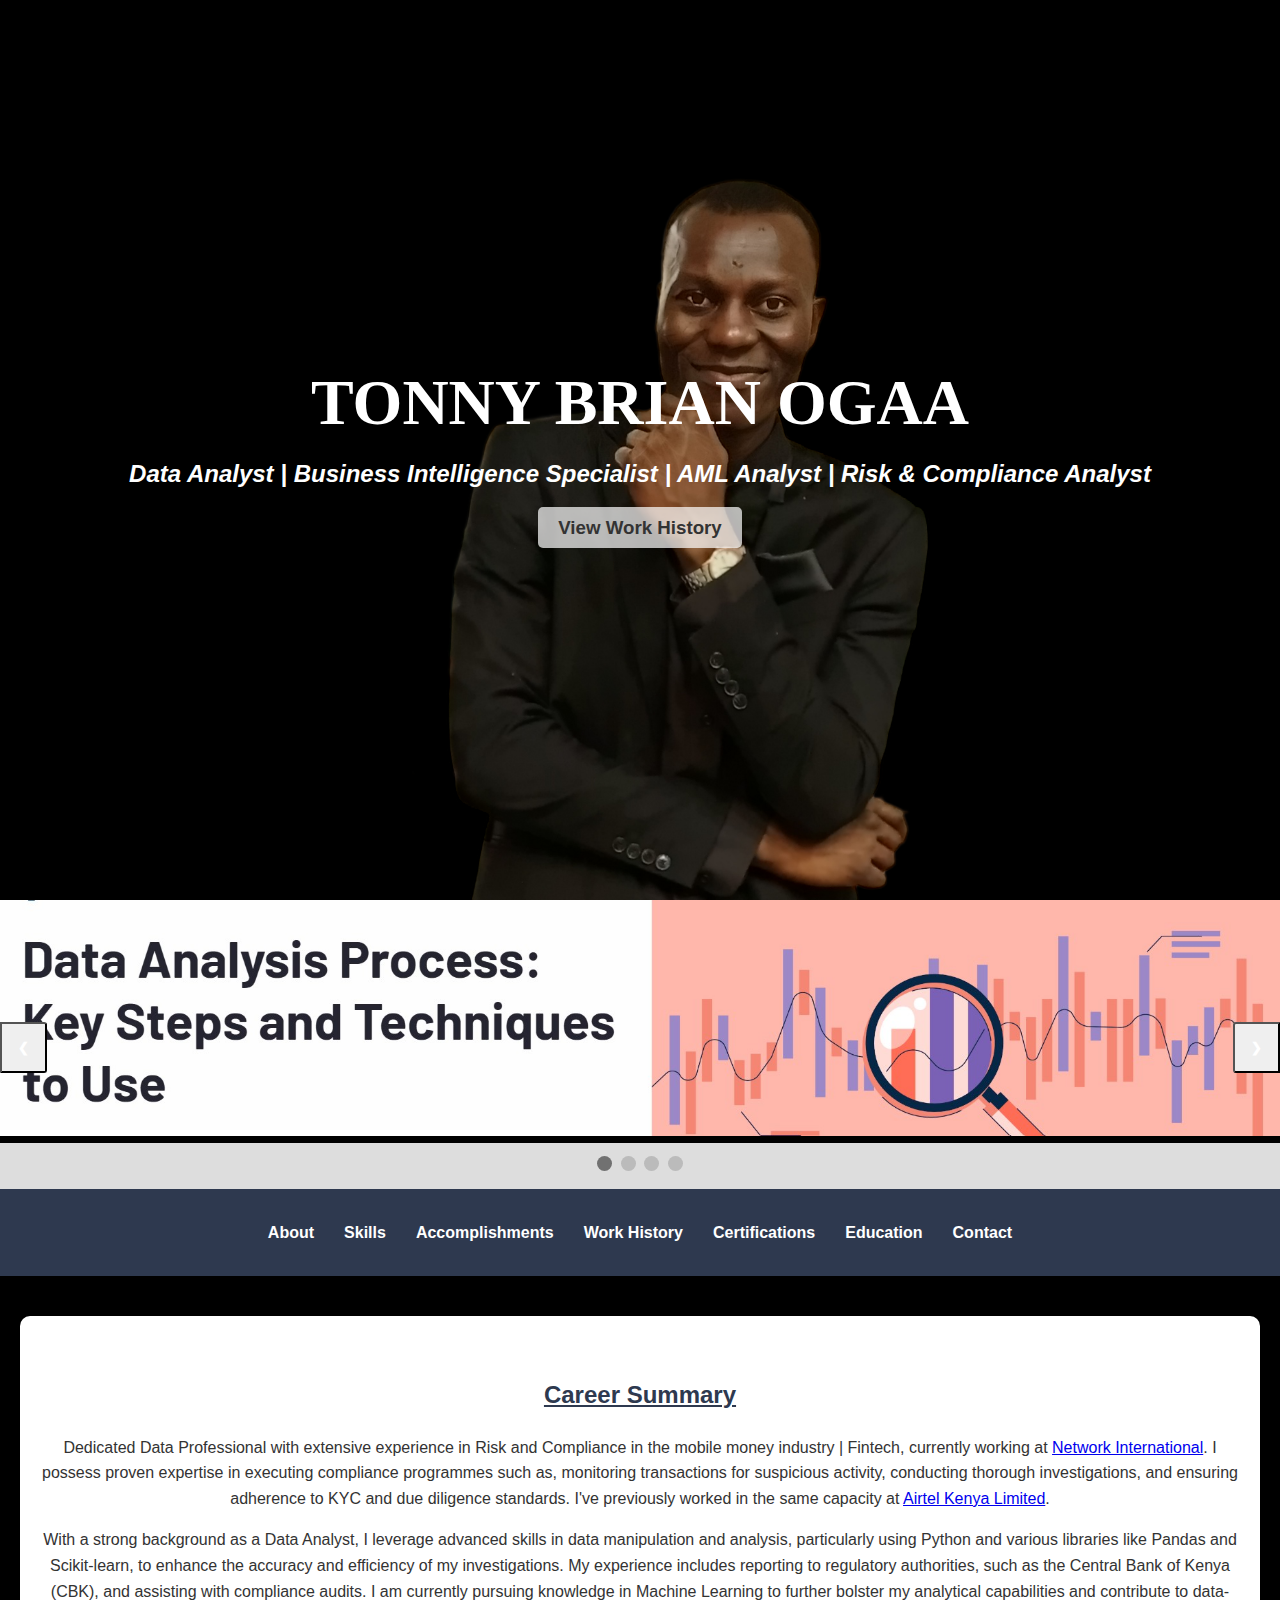
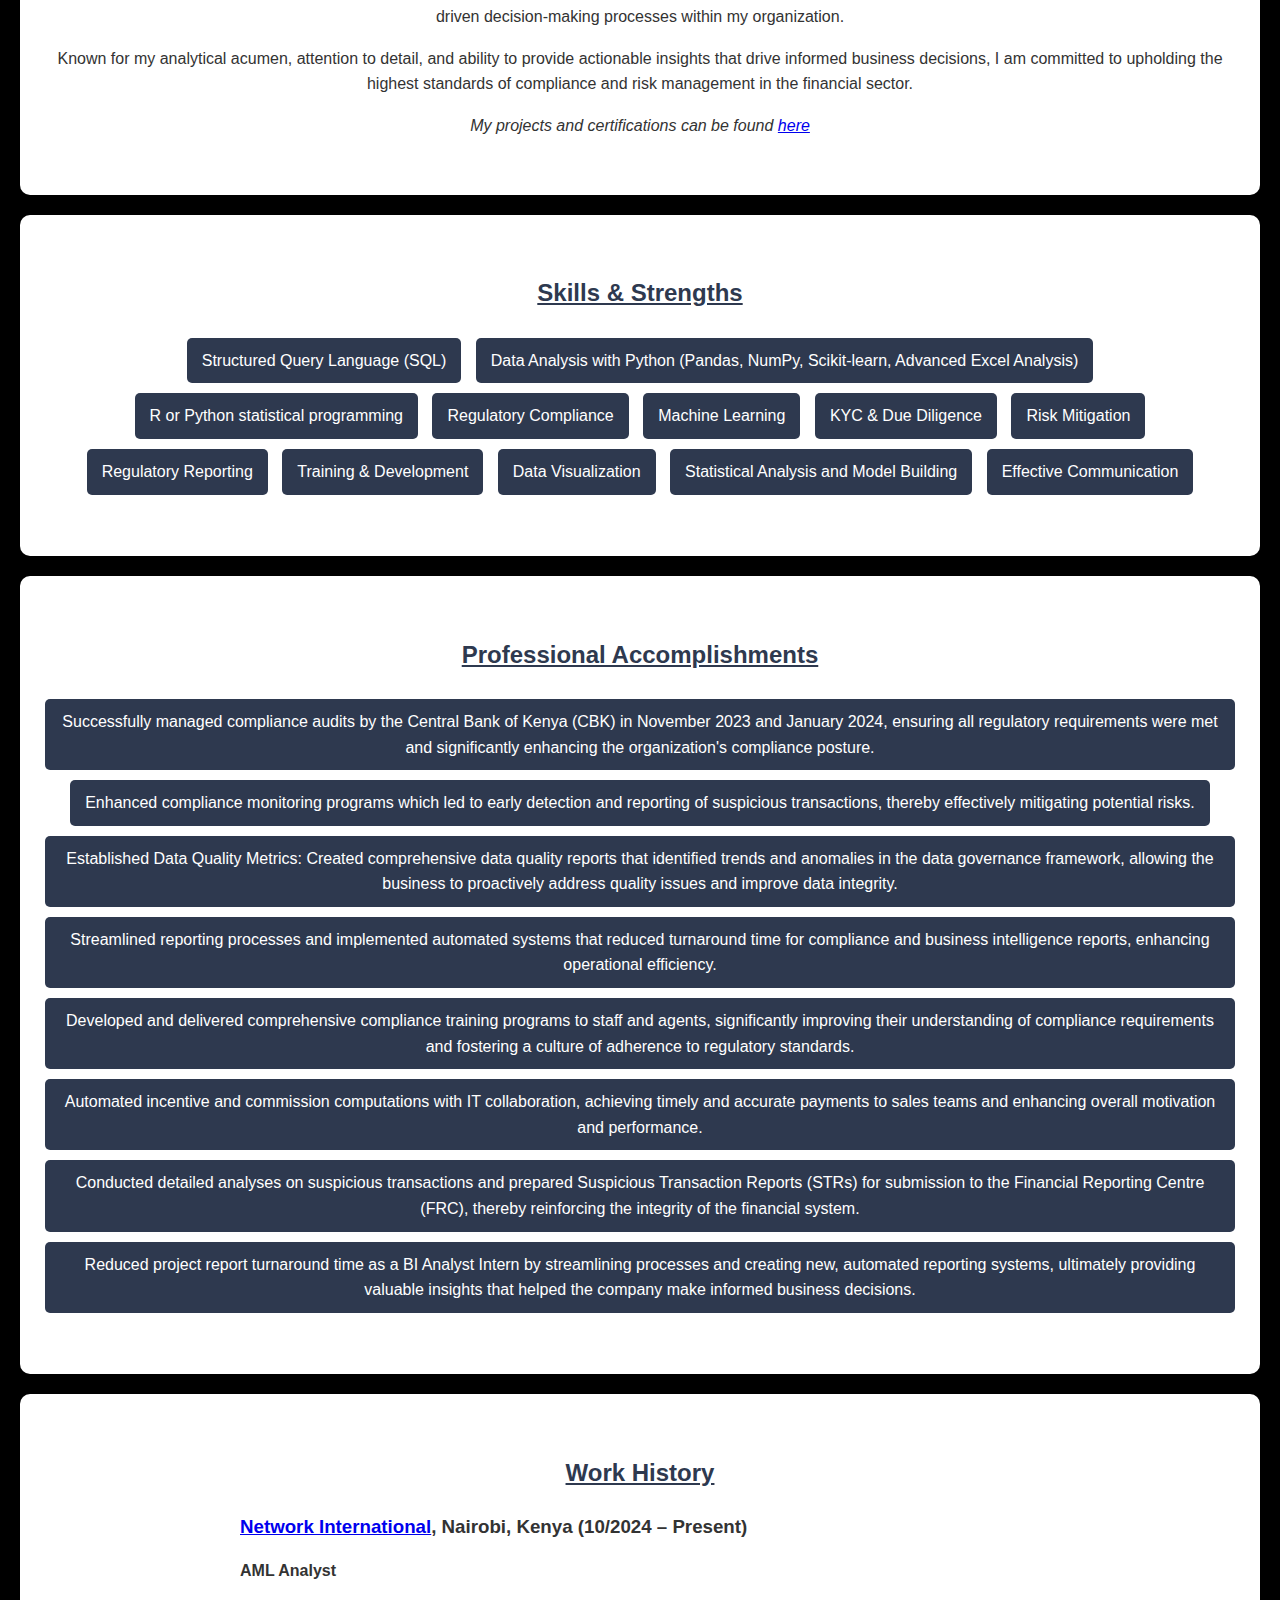
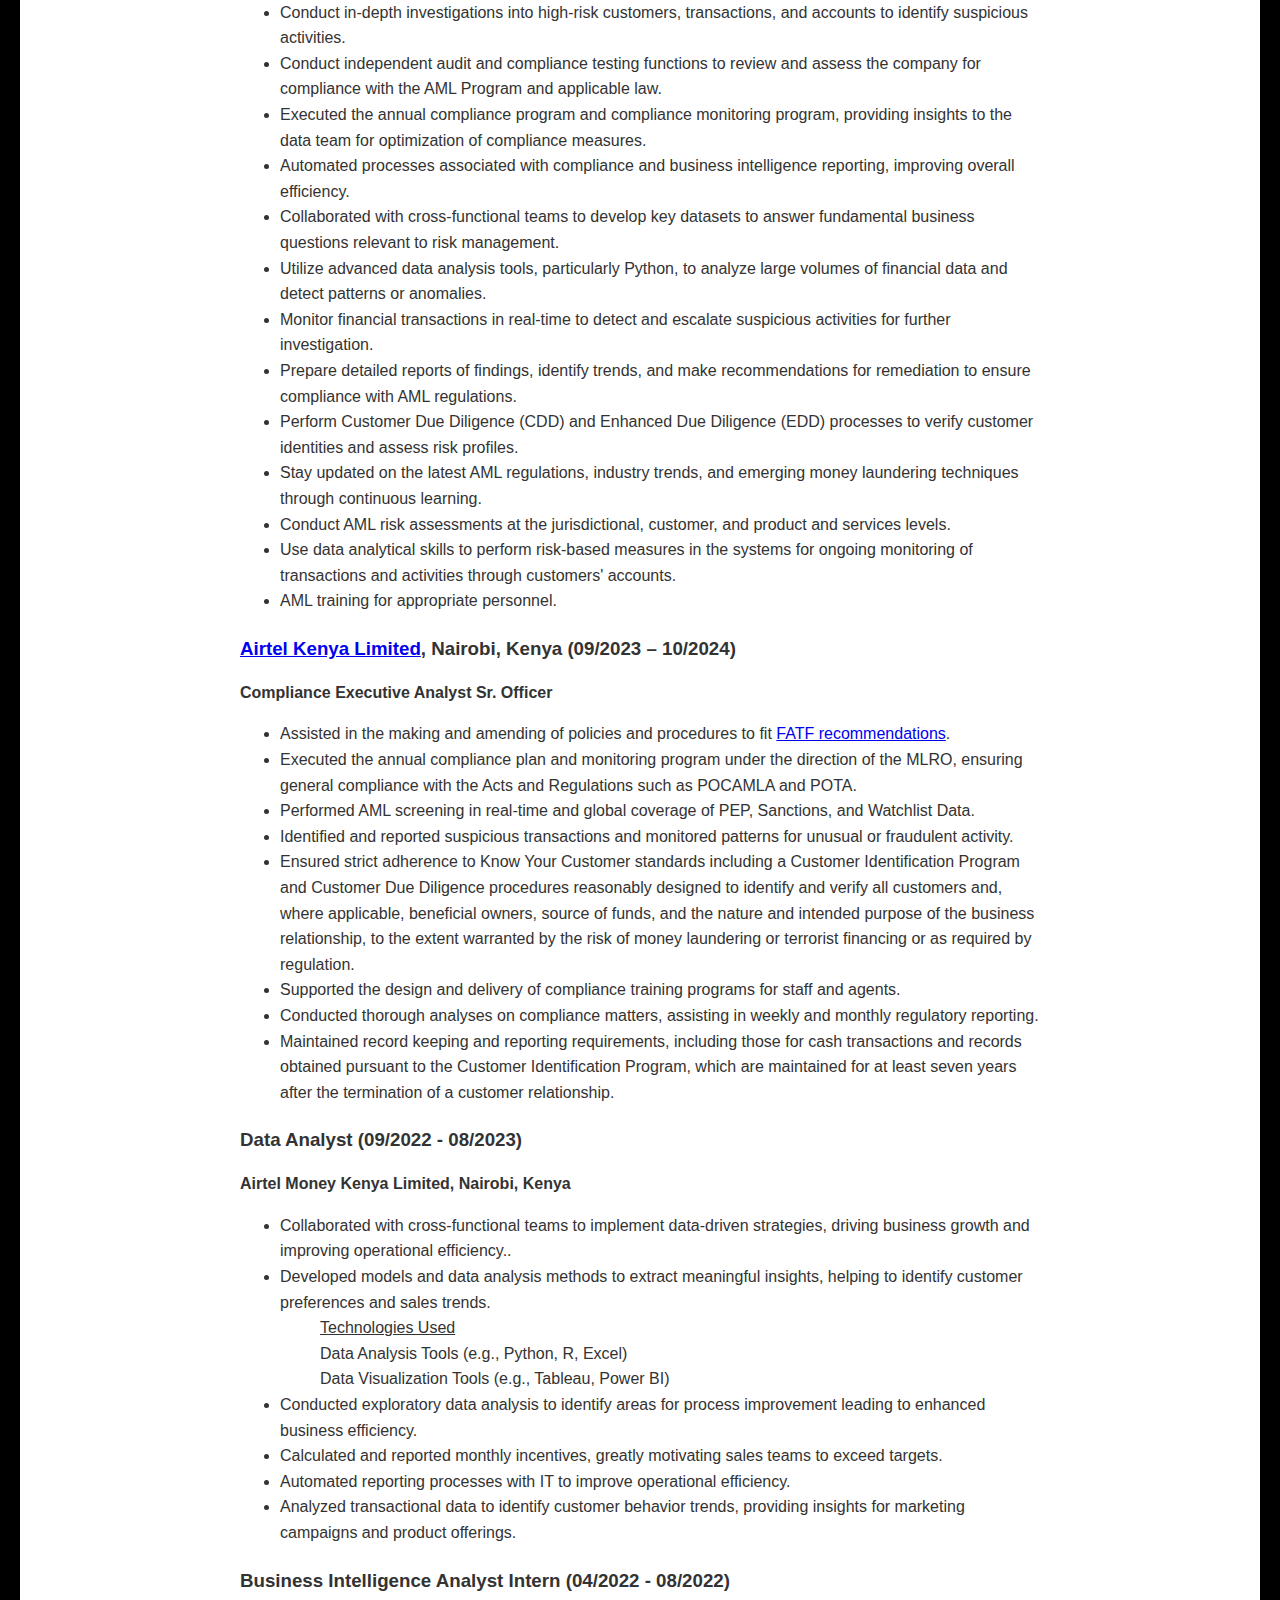
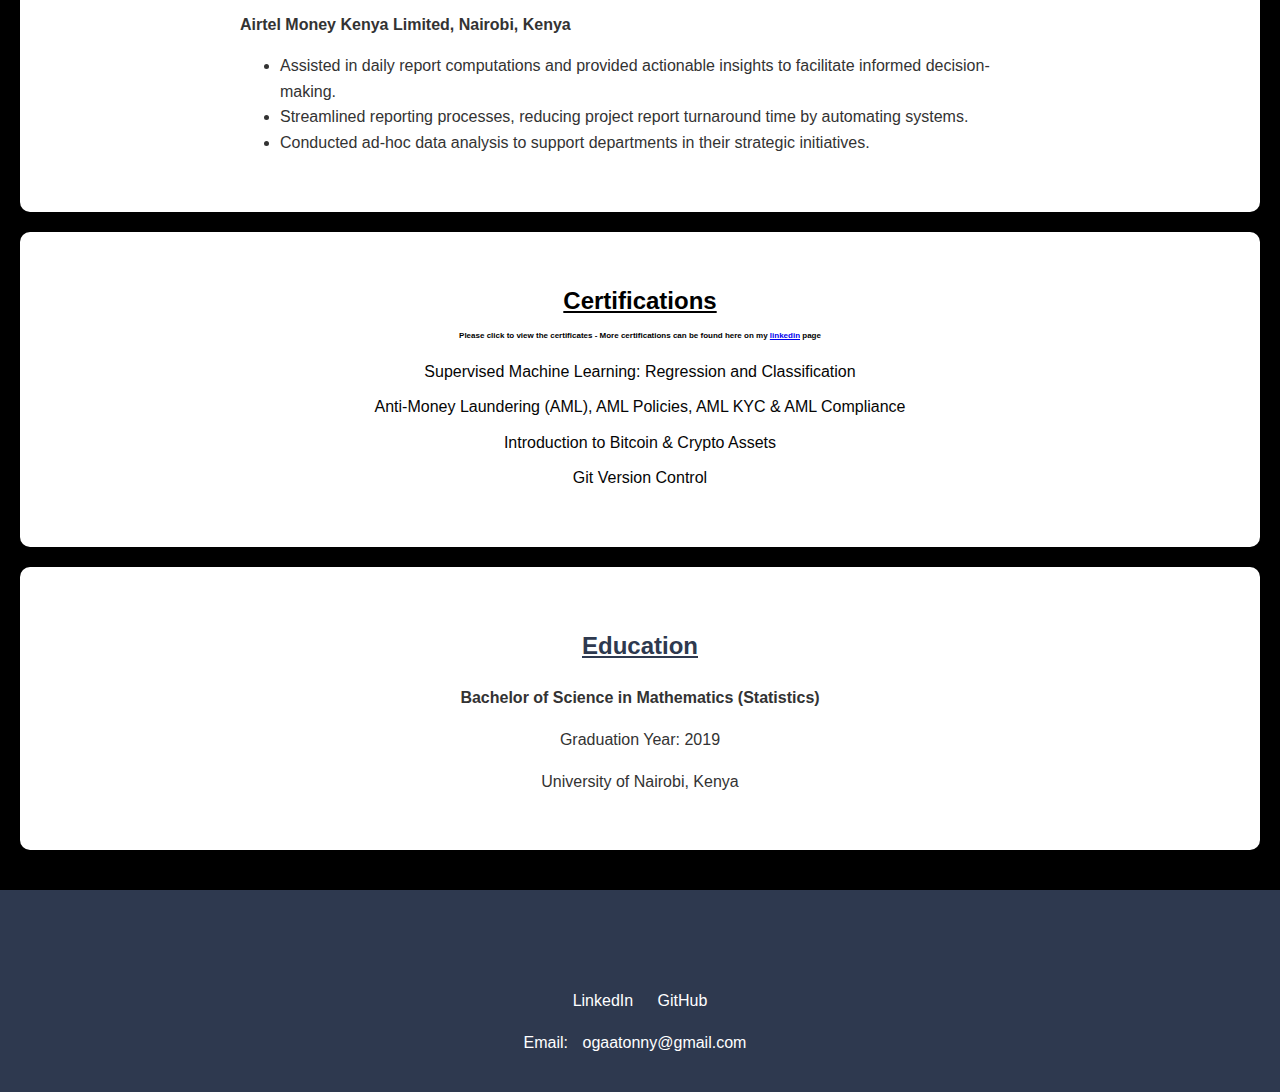
<file: index.html>
<!DOCTYPE html>
<html lang="en">
<head>
    <meta charset="UTF-8">
    <meta name="viewport" content="width=device-width, initial-scale=1.0">
    <title>Tonny Ogaa</title>
    <link rel="stylesheet" href="styles.css">
    <style>
        /* Add slideshow styles */
        .slideshow-container {
            position: relative;
            max-width: 100%;
            margin: auto;
        }

        .slides {
            display: none;
        }

        .img-slide {
            width: 100%;
            height: auto;
        }

        .prev, .next {
            cursor: pointer;
            position: absolute;
            top: 50%;
            width: auto;
            padding: 16px;
            color: white;
            font-weight: bold;
            transition: 0.6s ease;
            border-radius: 0 3px 3px 0;
            user-select: none;
        }

        .next {
            right: 0;
            border-radius: 3px 0 0 3px;
        }

        .prev:hover, .next:hover {
            background-color: rgba(0, 0, 0, 0.8);
        }

        .dot-container {
            text-align: center;
            padding: 10px;
            background: #ddd;
        }

        .dot {
            cursor: pointer;
            height: 15px;
            width: 15px;
            margin: 0 2px;
            background-color: #bbb;
            border-radius: 50%;
            display: inline-block;
            transition: background-color 0.6s ease;
        }

        .active, .dot:hover {
            background-color: #717171;
        }
    </style>
</head>

<body>
        <header class="hero">
        <div class="hero-content">
            <h1><b>TONNY BRIAN OGAA</b></h1>
            <h2><i>Data Analyst | Business Intelligence Specialist | AML Analyst | Risk & Compliance Analyst</i></h2>
            <h3><a href="#work-history" class="btn">View Work History</a></h3>
        </div>
    </header>
    <div class="slideshow-container">
        <div class="slides fade">
            <img src="images/1.jpg" class="img-slide" alt="Image 1">
        </div>
        <div class="slides fade">
            <img src="images/2.jpg" class="img-slide" alt="Image 2">
        </div>
        <div class="slides fade">
            <img src="images/3.jpg" class="img-slide" alt="Image 3">
        </div>
        <div class="slides fade">
            <img src="images/4.jpg" class="img-slide" alt="Image 4">
        </div>
        <button class="prev" onclick="plusSlides(-1)">&#10094;</button>
        <button class="next" onclick="plusSlides(1)">&#10095;</button>
    </div>
    <div class="dot-container">
        <span class="dot" onclick="currentSlide(1)"></span>
        <span class="dot" onclick="currentSlide(2)"></span>
        <span class="dot" onclick="currentSlide(3)"></span>
        <span class="dot" onclick="currentSlide(4)"></span>
    </div>

    <nav class="navbar">
        <ul>
            <li><a href="#about">About</a></li>
            <li><a href="#skills">Skills</a></li>
            <li><a href="#accomplishments">Accomplishments</a></li>
            <li><a href="#work-history">Work History</a></li>
            <li><a href="#certifications">Certifications</a></li>
            <li><a href="#education">Education</a></li>
            <li><a href="#contact">Contact</a></li>
        </ul>
    </nav>

    <main>
        <section id="about" class="section">
            <h2><u>Career Summary</u></h2>
            <p>Dedicated Data Professional with extensive experience in Risk and Compliance in the mobile money industry | Fintech, currently working at <a href="https://www.network.ae/" target="_blank">Network International</a>. I possess proven expertise in executing compliance programmes such as, monitoring transactions for suspicious activity, conducting thorough investigations, and ensuring adherence to KYC and due diligence standards. I've previously worked in the same capacity at <a href="https://www.airtelkenya.com/" target="_blank">Airtel Kenya Limited</a>.</p>
            <p>With a strong background as a Data Analyst, I leverage advanced skills in data manipulation and analysis, particularly using Python and various libraries like Pandas and Scikit-learn, to enhance the accuracy and efficiency of my investigations. My experience includes reporting to regulatory authorities, such as the Central Bank of Kenya (CBK), and assisting with compliance audits. I am currently pursuing knowledge in Machine Learning to further bolster my analytical capabilities and contribute to data-driven decision-making processes within my organization.</p>
            <p>Known for my analytical acumen, attention to detail, and ability to provide actionable insights that drive informed business decisions, I am committed to upholding the highest standards of compliance and risk management in the financial sector.</p>
            <p><i>My projects and certifications can be found <a href="https://github.com/OGTB/" target="_blank">here</a></i></p>
        </section>

        <section id="skills" class="section">
            <h2><u>Skills & Strengths</u></h2>
            <ul class="skills-list">
                <li>Structured Query Language (SQL)</li>
                <li>Data Analysis with Python (Pandas, NumPy, Scikit-learn, Advanced Excel Analysis)</li>
                <li>R or Python statistical programming</li>
                <li>Regulatory Compliance</li>
                <li>Machine Learning</li>
                <li>KYC & Due Diligence</li>
                <li>Risk Mitigation</li>
                <li>Regulatory Reporting</li>
                <li>Training & Development</li>
                <li>Data Visualization</li>
                <li>Statistical Analysis and Model Building</li>
                <li>Effective Communication</li>
            </ul>
        </section>

        <section id="accomplishments" class="section">
            <h2><u>Professional Accomplishments</u></h2>
            <ul class="accomplishments-list">
                <li>Successfully managed compliance audits by the Central Bank of Kenya (CBK) in November 2023 and January 2024, ensuring all regulatory requirements were met and significantly enhancing the organization's compliance posture.</li>
                <li>Enhanced compliance monitoring programs which led to early detection and reporting of suspicious transactions, thereby effectively mitigating potential risks.</li>
                <li>Established Data Quality Metrics: Created comprehensive data quality reports that identified trends and anomalies in the data governance framework, allowing the business to proactively address quality issues and improve data integrity.</li>
                <li>Streamlined reporting processes and implemented automated systems that reduced turnaround time for compliance and business intelligence reports, enhancing operational efficiency.</li>
                <li>Developed and delivered comprehensive compliance training programs to staff and agents, significantly improving their understanding of compliance requirements and fostering a culture of adherence to regulatory standards.</li>
                <li>Automated incentive and commission computations with IT collaboration, achieving timely and accurate payments to sales teams and enhancing overall motivation and performance.</li>
                <li>Conducted detailed analyses on suspicious transactions and prepared Suspicious Transaction Reports (STRs) for submission to the Financial Reporting Centre (FRC), thereby reinforcing the integrity of the financial system.</li>
                <li>Reduced project report turnaround time as a BI Analyst Intern by streamlining processes and creating new, automated reporting systems, ultimately providing valuable insights that helped the company make informed business decisions.</li>
            </ul>
        </section>

        <section id="work-history" class="section">
            <h2><u>Work History</u></h2>
            <div class="experience">
                <h3><a href="https://www.network.ae/" target="_blank">Network International</a>, Nairobi, Kenya (10/2024 – Present)</h3>
                <p><strong>AML Analyst</strong></p>
                <ul>
                    <li>Conduct in-depth investigations into high-risk customers, transactions, and accounts to identify suspicious activities.</li>
                    <li>Conduct independent audit and compliance testing functions to review and assess the company for compliance with the AML Program and applicable law.</li>
                    <li>Executed the annual compliance program and compliance monitoring program, providing insights to the data team for optimization of compliance measures.</li>
                    <li>Automated processes associated with compliance and business intelligence reporting, improving overall efficiency.</li>
                    <li>Collaborated with cross-functional teams to develop key datasets to answer fundamental business questions relevant to risk management.</li>
                    <li>Utilize advanced data analysis tools, particularly Python, to analyze large volumes of financial data and detect patterns or anomalies.</li>
                    <li>Monitor financial transactions in real-time to detect and escalate suspicious activities for further investigation.</li>
                    <li>Prepare detailed reports of findings, identify trends, and make recommendations for remediation to ensure compliance with AML regulations.</li>
                    <li>Perform Customer Due Diligence (CDD) and Enhanced Due Diligence (EDD) processes to verify customer identities and assess risk profiles.</li>
                    <li>Stay updated on the latest AML regulations, industry trends, and emerging money laundering techniques through continuous learning.</li>
                    <li>Conduct AML risk assessments at the jurisdictional, customer, and product and services levels.</li>
                    <li>Use data analytical skills to perform risk-based measures in the systems for ongoing monitoring of transactions and activities through customers' accounts.</li>
                    <li>AML training for appropriate personnel.</li>
                </ul>

                <h3><a href="https://www.airtelkenya.com/" target="_blank">Airtel Kenya Limited</a>, Nairobi, Kenya (09/2023 – 10/2024)</h3>
                <p><strong>Compliance Executive Analyst Sr. Officer</strong></p>
                <ul>
                    <li>Assisted in the making and amending of policies and procedures to fit <a href="https://www.fatf-gafi.org/en/topics/fatf-recommendations.html" target="_blank">FATF recommendations</a>.</li>
                    <li>Executed the annual compliance plan and monitoring program under the direction of the MLRO, ensuring general compliance with the Acts and Regulations such as POCAMLA and POTA.</li>
                    <li>Performed AML screening in real-time and global coverage of PEP, Sanctions, and Watchlist Data.</li>
                    <li>Identified and reported suspicious transactions and monitored patterns for unusual or fraudulent activity.</li>
                    <li>Ensured strict adherence to Know Your Customer standards including a Customer Identification Program and Customer Due Diligence procedures reasonably designed to identify and verify all customers and, where applicable, beneficial owners, source of funds, and the nature and intended purpose of the business relationship, to the extent warranted by the risk of money laundering or terrorist financing or as required by regulation.</li>
                    <li>Supported the design and delivery of compliance training programs for staff and agents.</li>
                    <li>Conducted thorough analyses on compliance matters, assisting in weekly and monthly regulatory reporting.</li>
                    <li>Maintained record keeping and reporting requirements, including those for cash transactions and records obtained pursuant to the Customer Identification Program, which are maintained for at least seven years after the termination of a customer relationship.</li>
                </ul>

                <h3>Data Analyst (09/2022 - 08/2023)</h3>
                <p><strong>Airtel Money Kenya Limited, Nairobi, Kenya</strong></p>
                <ul>
                    <li>Collaborated with cross-functional teams to implement data-driven strategies, driving business growth and improving operational efficiency..</li>
                    <li>Developed models and data analysis methods to extract meaningful insights, helping to identify customer preferences and sales trends.</li>
                    <ol><u>Technologies Used</u></ol>
                    <ol>Data Analysis Tools (e.g., Python, R, Excel)</ol>
                    <ol>Data Visualization Tools (e.g., Tableau, Power BI)</ol>
                    <li>Conducted exploratory data analysis to identify areas for process improvement leading to enhanced business efficiency.</li>
                    <li>Calculated and reported monthly incentives, greatly motivating sales teams to exceed targets.</li>
                    <li>Automated reporting processes with IT to improve operational efficiency.</li>
                    <li>Analyzed transactional data to identify customer behavior trends, providing insights for marketing campaigns and product offerings.</li>
                </ul>

                <h3>Business Intelligence Analyst Intern (04/2022 - 08/2022)</h3>
                <p><strong>Airtel Money Kenya Limited, Nairobi, Kenya</strong></p>
                <ul>
                    <li>Assisted in daily report computations and provided actionable insights to facilitate informed decision-making.</li>
                    <li>Streamlined reporting processes, reducing project report turnaround time by automating systems.</li>
                    <li>Conducted ad-hoc data analysis to support departments in their strategic initiatives.</li>
                </ul>
            </div>
        </section>

        <section id="certifications" class="section certifications">
            <h2><u>Certifications</u></h2>
            <h2 class="certifications-">Please click to view the certificates - More certifications can be found here on my <a href="https://www.linkedin.com/in/ogaa/details/certifications/" target="_blank">linkedin</a> page</h2>
            <ul class="certifications-list">
                <li>
                    <a href="https://coursera.org/verify/YZRXZUOTO7HZ" target="_blank">Supervised Machine Learning: Regression and
                        Classification</a>
                </li>
                <li>
                    <a href="https://www.udemy.com/certificate/UC-f5948c84-5a39-4a08-aa58-4ca154812009/" target="_blank">Anti-Money Laundering (AML), AML Policies, AML KYC & AML Compliance</a>
                </li>
                <li>
                    <a href="https://www.udemy.com/certificate/UC-330a4da7-40ec-4b42-a07b-752339457ae3/" target="_blank">Introduction to Bitcoin & Crypto Assets</a>
                </li>
                <li>
                    <a href="https://www.udemy.com/certificate/UC-e44f6841-501e-44b1-b521-158c9d79abeb/" target="_blank">Git Version Control</a>
                </li>
                <!-- Add more certifications -->
            </ul>
        </section>

        <section id="education" class="section">
            <h2><u>Education</u></h2>
            <p><strong>Bachelor of Science in Mathematics (Statistics)</strong></p>
            <p>Graduation Year: 2019</p>
            <p>University of Nairobi, Kenya</p>
        </section>
    </main>

    <footer id="contact">
        <h2>Contact Me</h2>
        <div class="social-links">
            <a href="https://www.linkedin.com/in/ogaa/" target="_blank" class="social-btn">LinkedIn</a>
            <a href="https://github.com/OGTB/" target="_blank" class="social-btn">GitHub</a>
        </div>
        <p>Email: <a href="mailto:ogaatonny@gmail.com">ogaatonny@gmail.com</a></p>
    </footer>
    <script>
        let slideIndex = 1;
        showSlides(slideIndex);

        function plusSlides(n) {
            showSlides(slideIndex += n);
        }

        function currentSlide(n) {
            showSlides(slideIndex = n);
        }

        function showSlides(n) {
            let i;
            let slides = document.getElementsByClassName("slides");
            let dots = document.getElementsByClassName("dot");
            if (n > slides.length) { slideIndex = 1 }
            if (n < 1) { slideIndex = slides.length }
            for (i = 0; i < slides.length; i++) {
                slides[i].style.display = "none";
            }
            for (i = 0; i < dots.length; i++) {
                dots[i].className = dots[i].className.replace(" active", "");
            }
            slides[slideIndex - 1].style.display = "block";
            dots[slideIndex - 1].className += " active";
        }

        // Automatic slideshow
        setInterval(function() {
            plusSlides(1);
        }, 2000); // Change image every 2 seconds
    </script>
</body>
</html>
</file>
<file: styles.css>
* {
    box-sizing: border-box;
}

body {
    font-family: 'Arial Nova Light', sans-serif;
    line-height: 1.6;
    margin: 0; 
    padding: 0;
    background-color: #000000; 
    color: #333; 
}

.slideshow-container {
    position: relative;
    max-width: 100%; /* You can set a fixed width if needed */
    margin: auto;
}

.slides {
    display: none;
}

.img-slide {
    width: 100%; /* Makes the image take the full width of the container */
    height: auto; /* Maintains aspect ratio */
    max-height: 500px; /* Optional: Set a maximum height to avoid large images */
}

header.hero {
    background-image: url("images/pic_backgroundre1.png"); 
    background-size: cover;
    background-position: center;
    height: 100vh; 
    color: white;
    display: flex;
    flex-direction: column;
    justify-content: center;
    align-items: center;
    text-align: center;
}

.hero-content h1 {
    font-family: 'Bauhaus 93';
    font-size: 4em; 
    margin: 0;
}

.hero-content h2 {
    font-size: 1.5em; 
    margin: 0;
    color: rgb(255, 255, 255);
}

header .btn {
    background: rgba(255, 255, 255, 0.7);
    color: #333; 
    padding: 10px 20px; 
    border-radius: 5px; 
    text-decoration: none; 
    font-weight: bold; 
    transition: background 0.3s, transform 0.3s; 
}

header .btn:hover {
    background: rgba(255, 255, 255, 1);
    transform: scale(1.05);
}

.navbar {
    background: #2e394f;
    padding: 15px 0; 
    position: sticky; 
    top: 0; 
}

.navbar ul {
    display: flex; 
    justify-content: center; 
    list-style: none; 
    padding: 0; 
}

.navbar li {
    margin: 0 15px; 
}

.navbar a {
    color: white; 
    text-decoration: none; 
    font-weight: bold;
}

.navbar a:hover {
    text-decoration: underline;
}

main {
    padding: 20px;
}

.section {
    padding: 40px 20px; 
    background: #fff; 
    margin: 20px 0; 
    border-radius: 10px; 
    box-shadow: 0 2px 10px rgba(0, 0, 0, 0.1); 
    text-align: center; /* Align text to the left for a more formal look */
}

h2 {
    margin-bottom: 20px; 
    color: #2e394f; 
    text-align: center; /* Center align headings */
}

.skills-list, .accomplishments-list {
    list-style-type: none; 
    padding: 0; 
}

.skills-list li, .accomplishments-list li {
    display: inline-block; 
    background: #2e394f; 
    color: white;
    margin: 5px; 
    padding: 10px 15px; 
    border-radius: 5px; 
}

.experience {
    text-align: left; 
    max-width: 800px; 
    margin: 0 auto; 
}

h3 {
    margin-top: 20px; 
    margin-bottom: 5px; 
}

footer {
    background: #2e394f; 
    color: white; 
    text-align: center; 
    padding: 20px 0; 
}

.social-links {
    margin: 10px 0; 
}

footer a {
    color: white; 
    margin: 0 10px; 
    text-decoration: none; 
}

footer a:hover {
    text-decoration: underline;
}

.certifications {
    text-align: center; 
    color: rgb(0, 0, 0); 
}

.certifications-list {
    list-style-type: none; 
    padding: 0; 
    color: rgb(0, 0, 0);
}

.certifications-list li {
    margin: 10px 0; 
}

.certifications-list a {
    color: rgb(5, 5, 5); 
    text-decoration: none; 
}

.certifications-list a:hover {
    text-decoration: underline;
}

.certifications- {
    font-size: 0.5em;
    color: rgb(243, 118, 118);
}

.certifications h2 {
    margin: 10px 0;
    color: rgb(0, 0, 0);
    text-align: center;
}
</file>
